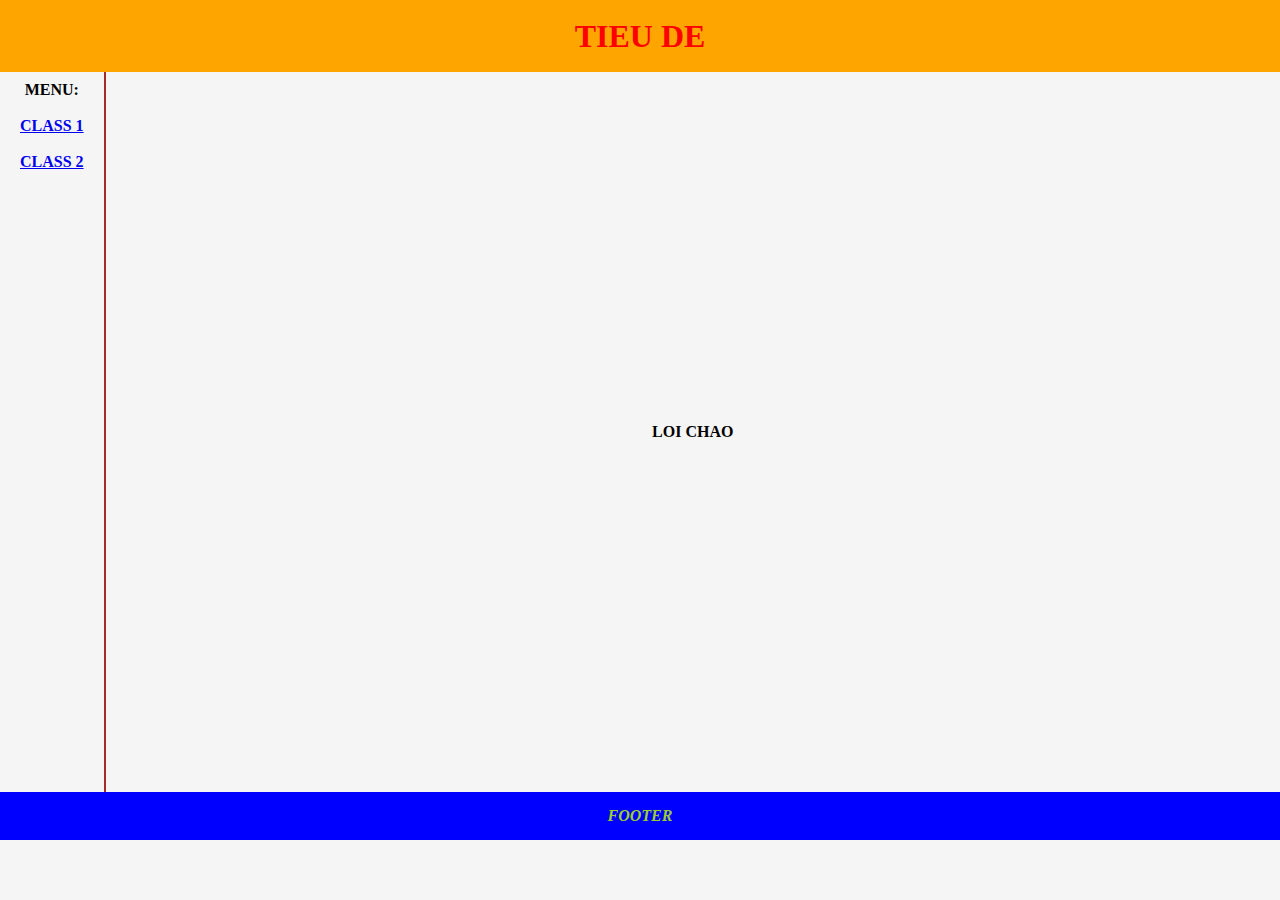
<file: index.html>
<!DOCTYPE html>
<html lang="vi">
	<head>
		<meta charset="utf-8" />
		<title> Automobile Repair Shop</title>
		<link rel="stylesheet" href="./index.css" />
	</head>
	<body>
		<header><h1>TIEU DE</h1></header>
		<div class="container">
			<aside>
				<div class="menu">
					<p><b>MENU:</b></p>
					<p><a href="./html/add-new-car.html">CLASS 1</a></p>
					<p><a href="./html/car-management.html">CLASS 2</a></p>
				</div>
			</aside>
			<div class="vr"></div>
		
			<main><b>LOI CHAO</b></main>
		</div>
		<footer><i>FOOTER</i></footer>
	</body>
</html>
</file>
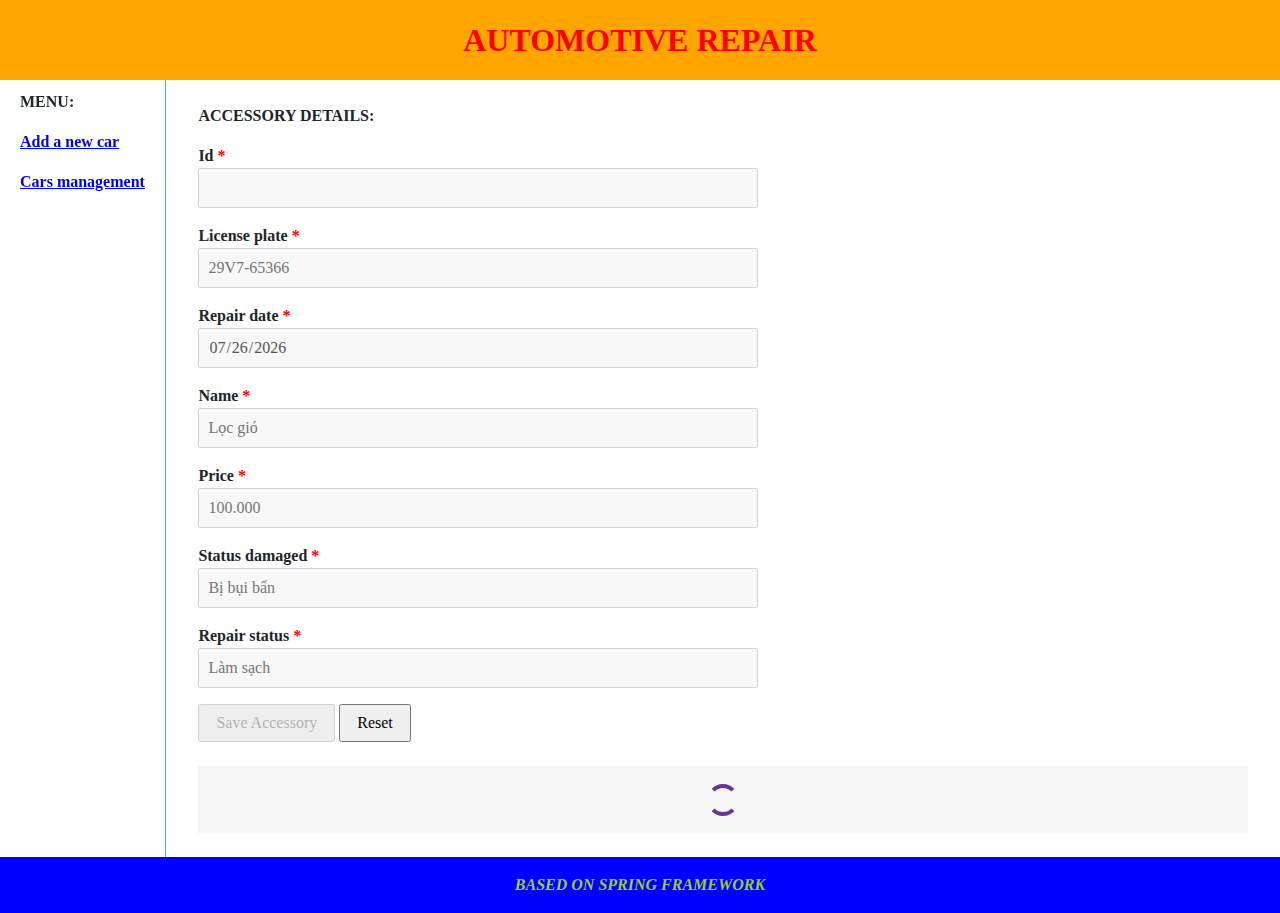
<file: html/accessory-details.html>
<!DOCTYPE html>
<html lang="vi">
	<head>
		<meta charset="utf-8" />
		<title>KShop: Accessory details</title>
		<link
			rel="stylesheet"
			href="https://cdnjs.cloudflare.com/ajax/libs/font-awesome/6.4.2/css/all.min.css" />
		<link rel="stylesheet" href="../css/accessory-details.css" />
	</head>
	<body>
		<header><h1>AUTOMOTIVE REPAIR</h1></header>
		<div class="container">
			<aside>
				<div class="menu">
					<p><b>MENU:</b></p>
					<p><a href="./add-new-car.html">Add a new car</a></p>
					<p><a href="./car-management.html">Cars management</a></p>
				</div>
			</aside>
			<div class="vr"></div>
			<main>
				<form id="accessory-form">
					<p><b>ACCESSORY DETAILS:</b></p>
					<div class="form-control">
						<label for="id">Id</label>
						<input type="number" name="id" id="id" disabled />
					</div>
					<div class="form-control">
						<label for="license-plate">License plate</label>
						<input
							type="text"
							name="license-plate"
							id="license-plate"
							placeholder="29V7-65366"
							required />
					</div>
					<div class="form-control">
						<label for="repair-date">Repair date</label>
						<input type="date" name="repair-date" id="repair-date" required />
					</div>
					<div class="form-control">
						<label for="name">Name</label>
						<input type="text" name="name" id="name" placeholder="Lọc gió" required />
					</div>
					<div class="form-control">
						<label for="price">Price</label>
						<input type="text" name="price" id="price" placeholder="100.000" required />
					</div>
					<div class="form-control">
						<label for="status-damaged">Status damaged</label>
						<input
							type="text"
							name="status-damaged"
							id="status-damaged"
							placeholder="Bị bụi bẩn"
							required />
					</div>
					<div class="form-control">
						<label for="repair-status">Repair status</label>
						<input
							type="text"
							name="repair-status"
							id="repair-status"
							placeholder="Làm sạch"
							required />
					</div>
					<div class="form-submit">
						<button id="save" type="submit">Save Accessory</button>
						<button type="reset">Reset</button>
					</div>
				</form>
				<div class="data">
					<div class="table-container">
						<table>
							<thead>
								<tr>
									<th>No <i class="fa fa-solid fa-sort fa-xs"></i></th>
									<th>License plate <i class="fa fa-solid fa-sort fa-xs"></i></th>
									<th>Repair date <i class="fa fa-solid fa-sort fa-xs"></i></th>
									<th>Name <i class="fa fa-solid fa-sort fa-xs"></i></th>
									<th>Price <i class="fa fa-solid fa-sort fa-xs"></i></th>
									<th>
										Status damaged <i class="fa fa-solid fa-sort fa-xs"></i>
									</th>
									<th>Repair status <i class="fa fa-solid fa-sort fa-xs"></i></th>
									<th>Actions</th>
								</tr>
							</thead>
							<tbody id="accessories"></tbody>
						</table>
					</div>
					<div id="loading">
						<div class="loading-icon"></div>
					</div>
					<div class="pagination">
						<div class="pagination-size">
							<select title="Số bản ghi mỗi trang" id="size">
								<option value="10" selected>10</option>
								<option value="25">25</option>
								<option value="50">50</option>
							</select>
							<span>Record(s) per page.</span>
						</div>
						<div class="pagination-controls">
							<button title="Trang đầu tiên" type="button" id="first-page">
								<i class="fa-solid fa-angles-left"></i>
							</button>
							<button title="Trang trước" type="button" id="prev-page">
								<i class="fa-solid fa-angle-left"></i>
							</button>
							<input
								title="Trang hiện tại"
								type="number"
								name="page"
								id="page"
								value="1" />
							<button title="Trang sau" type="button" id="next-page">
								<i class="fa-solid fa-angle-right"></i>
							</button>
							<button title="Trang cuối cùng" type="button" id="last-page">
								<i class="fa-solid fa-angles-right"></i>
							</button>
						</div>
					</div>
				</div>
			</main>
		</div>
		<footer><i>BASED ON SPRING FRAMEWORK</i></footer>
		<script src="../js/accessory-details.js"></script>
	</body>
</html>
</file>
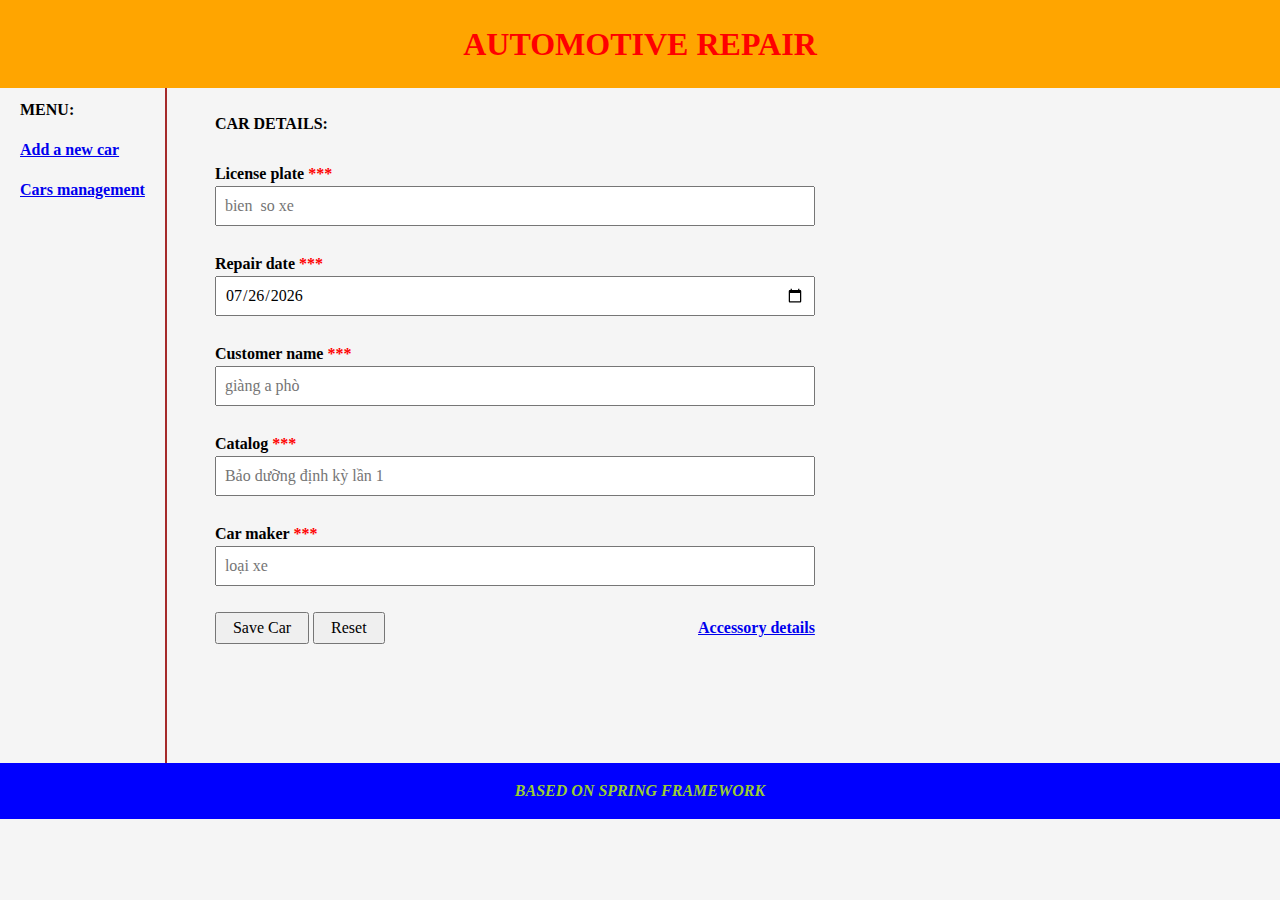
<file: html/add-new-car.html>
<!DOCTYPE html>
<html lang="vi">
	<head>
		<meta charset="utf-8" />
		<title> Add new car</title>
		<link rel="stylesheet" href="../css/add-new-car.css" />
	</head>
	<body>
		<header><h1>AUTOMOTIVE REPAIR</h1></header>
		<div class="container">
			<aside>
				<div class="menu">
					<p><b>MENU:</b></p>
					<p><a href="#">Add a new car</a></p>
					<p><a href="./car-management.html">Cars management</a></p>
				</div>
			</aside>
			<div class="vr"></div>
			<main>
				<form id="car-create-form">
					<p><b>CAR DETAILS:</b></p>
					<div class="form-control">
						<label for="license-plate">License plate</label>
						<input
							type="text"
							name="license-plate"
							id="license-plate"
							placeholder="bien  so xe "
							required />
					</div>
					<div class="form-control">
						<label for="repair-date">Repair date</label>
						<input type="date" name="repair-date" id="repair-date" required />
					</div>
					<div class="form-control">
						<label for="customer-name">Customer name</label>
						<input
							type="text"
							name="customer-name"
							id="customer-name"
							placeholder="giàng a phò"
							required />
					</div>
					<div class="form-control">
						<label for="catalog">Catalog</label>
						<input
							type="text"
							name="catalog"
							id="catalog"
							placeholder="Bảo dưỡng định kỳ lần 1"
							required />
					</div>
					<div class="form-control">
						<label for="car-maker">Car maker</label>
						<input
							type="text"
							name="car-maker"
							id="car-maker"
							placeholder="loại xe"
							required />
					</div>
					<div class="form-submit">
						<div>
							<button id="save" type="submit">Save Car</button>
							<button type="reset">Reset</button>
						</div>
						<a href="./accessory-details.html">Accessory details</a>
					</div>
				</form>
			</main>
		</div>
		<footer><i>BASED ON SPRING FRAMEWORK</i></footer>
		<script src="../js/add-new-car.js"></script>
	</body>
</html>
</file>
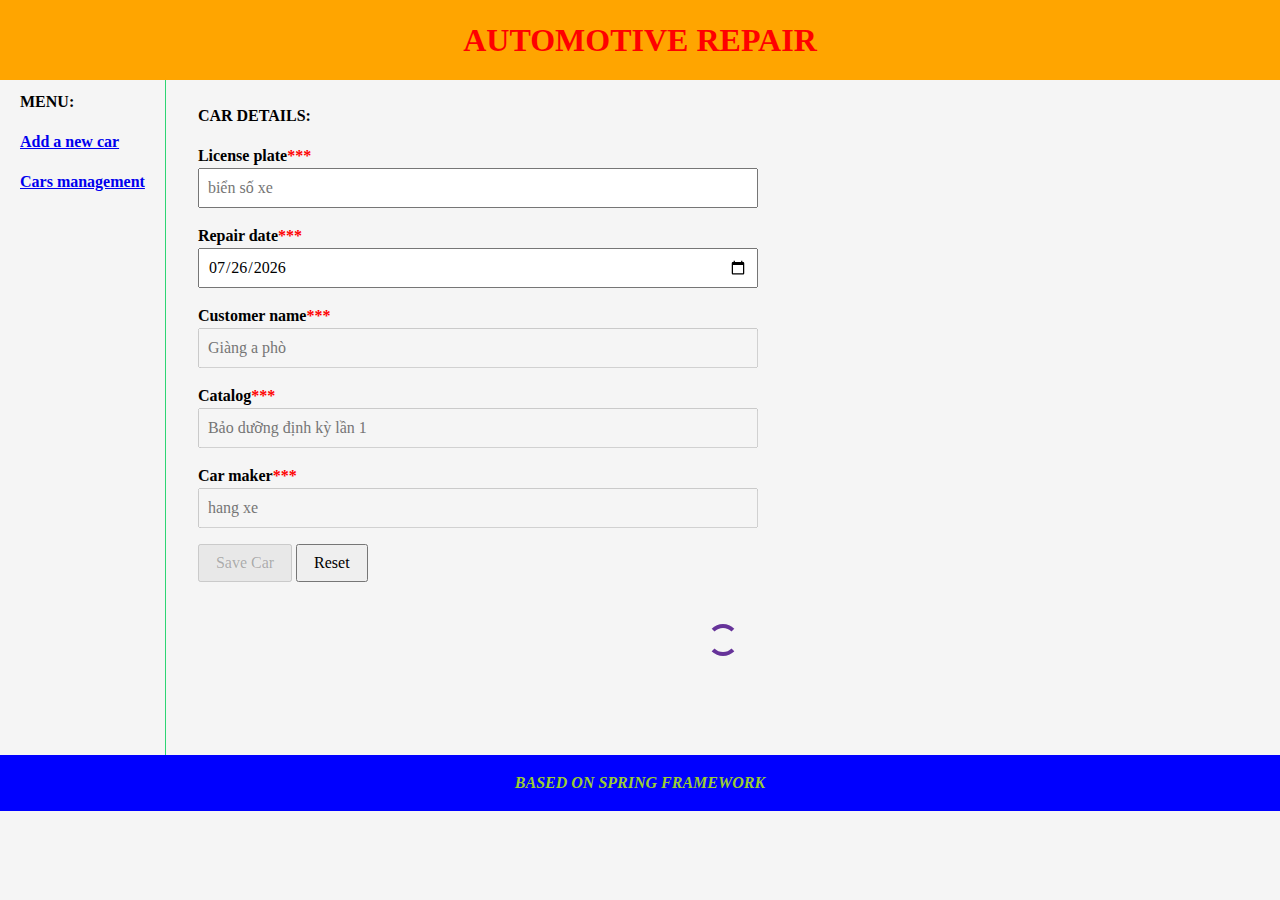
<file: html/car-management.html>
<!DOCTYPE html>
<html lang="vi">
	<head>
		<meta charset="utf-8" />
		<title>KShop: Car management</title>
		<link
			rel="stylesheet"
			href="https://cdnjs.cloudflare.com/ajax/libs/font-awesome/6.4.2/css/all.min.css" />
		<link rel="stylesheet" href="../css/car-management.css" />
	</head>
	<body>
		<header><h1>AUTOMOTIVE REPAIR</h1></header>
		<div class="container">
			<aside>
				<div class="menu">
					<p><b>MENU:</b></p>
					<p><a href="./add-new-car.html">Add a new car</a></p>
					<p><a href="#">Cars management</a></p>
				</div>
			</aside>
			<div class="vr"></div>
			<main>
				<form id="car-update-form">
					<p><b>CAR DETAILS:</b></p>
					<div class="form-control">
						<label for="license-plate">License plate</label>
						<input
							type="text"
							name="license-plate"
							id="license-plate"
							placeholder="biển số xe"
							
							required />
					</div>
					<div class="form-control">
						<label for="repair-date">Repair date</label>
						<input type="date" name="repair-date" id="repair-date"  required />
					</div>
					<div class="form-control">
						<label for="customer-name">Customer name</label>
						<input
							type="text"
							name="customer-name"
							id="customer-name"
							placeholder="Giàng a phò"
							required />
					</div>
					<div class="form-control">
						<label for="catalog">Catalog</label>
						<input
							type="text"
							name="catalog"
							id="catalog"
							placeholder="Bảo dưỡng định kỳ lần 1"
							required />
					</div>
					<div class="form-control">
						<label for="car-maker">Car maker</label>
						<input
							type="text"
							name="car-maker"
							id="car-maker"
							placeholder="hang xe"
							required />
					</div>
					<div class="form-submit">
						<button id="save" type="submit">Save Car</button>
						<button type="reset">Reset</button>
					</div>
				</form>
				<div class="data">
					<div class="table-container">
						<table>
							<thead>
								<tr>
									<th>License plate <i class="fa fa-solid fa-sort fa-xs"></i></th>
									<th>Repair date <i class="fa fa-solid fa-sort fa-xs"></i></th>
									<th>Customer name <i class="fa fa-solid fa-sort fa-xs"></i></th>
									<th>Catalog <i class="fa fa-solid fa-sort fa-xs"></i></th>
									<th>Car maker <i class="fa fa-solid fa-sort fa-xs"></i></th>
									<th>Actions</th>
								</tr>
							</thead>
							<tbody id="cars"></tbody>
						</table>
					</div>
					<div id="loading">
						<div class="loading-icon"></div>
					</div>
					<div class="pagination">
						<div class="pagination-size">
							<select title="Số bản ghi mỗi trang" id="size">
								<option value="5" selected>5</option>
								<option value="10">10</option>
								<option value="20">20</option>
							</select>
							<span>Record(s) per page.</span>
						</div>
						<div class="pagination-controls">
							<button title="Trang đầu tiên" type="button" id="first-page">
								<i class="fa-solid fa-angles-left"></i>
							</button>
							<button title="Trang trước" type="button" id="prev-page">
								<i class="fa-solid fa-angle-left"></i>
							</button>
							<input
								title="Trang hiện tại"
								type="number"
								name="page"
								id="page"
								value="1" />
							<button title="Trang sau" type="button" id="next-page">
								<i class="fa-solid fa-angle-right"></i>
							</button>
							<button title="Trang cuối cùng" type="button" id="last-page">
								<i class="fa-solid fa-angles-right"></i>
							</button>
						</div>
					</div>
				</div>
			</main>
		</div>
		<footer><i>BASED ON SPRING FRAMEWORK</i></footer>
		<script src="../js/car-management.js"></script>
	</body>
</html>
</file>
<file: index.css>
* {
	box-sizing: border-box;
	margin:0;
	padding: 5;
}

body {
	font-family: Cambria;
	font-size: 1em;
	font-weight: 800;
	line-height: 1;
	color:black;
	background-color: whitesmoke;
}

header {
	text-align: center;
	padding: 20px 0;
	color: red;
	background-color: orange;
}

.container {
	min-height: 80vh;
	display:  flex;
}

aside {
	text-align: center;
	padding: 10px 20px;

}

.menu {
	display: flex;
	flex-direction: column;
	row-gap: 20px;
	position: sticky;
	top: 10px;
}

.vr {
	width: 2px;
	background-color: brown;
}

main {
	flex: 1;
	display: flex;
	justify-content: center;
	align-items: center;
}

footer {
	text-align: center;
	padding: 16px 0;
	color:yellowgreen;
	background-color: blue;
}
</file>
<file: css/accessory-details.css>
* {
	box-sizing: border-box;
	margin: 0;
	padding: 0;
}

body {
	font-family: Cambria;
	font-size: 1em;
	font-weight: 800;
	line-height: 1.5;
	color: #212529;
	background-color: #ffffff;
}

header {
	text-align: center;
	padding: 16px 0;
	color: red;
	background-color: orange;
}

.container {
	min-height: 75vh;
	display: flex;
}

aside {
	padding: 10px 20px;
}

.menu {
	display: flex;
	flex-direction: column;
	row-gap: 16px;
	position: sticky;
	top: 16px;
}

.vr {
	width: 1.5px;
	background-color: #2ed573;
}

main {
	padding: 24px 32px;
	flex: 1;
	display: flex;
	flex-direction: column;
	row-gap: 24px;
}

form {
	max-width: 560px;
	display: flex;
	flex-direction: column;
	row-gap: 16px;
}

.form-control {
	display: flex;
	flex-direction: column;
}

.form-control > label::after {
	content: " *";
	color: #ff0000;
}

.form-control input {
	height: 40px;
	padding: 0 8px;
	font-size: inherit;
	font-family: inherit;
}

.form-submit button {
	padding: 8px 16px;
	font-size: inherit;
	font-family: inherit;
}

.data {
	position: relative;
}

.table-container {
	max-height: 400px;
	overflow-y: scroll;
	border: 1px solid #d3d3d3;
}

table {
	border-collapse: collapse;
	width: 100%;
	height: 100%;
	cursor: pointer;
}

thead {
	position: sticky;
	top: 0;
	background-color: #ffffff;
	border-bottom: 1px solid #000000;
}

tbody tr:nth-child(odd) {
	background-color: #eeeeee;
}

th:hover,
tr:hover {
	background-color: white;
}

td:nth-child(5) {
	text-align: right;
}

td:last-child {
	text-align: center;
}

th,
td {
	border-right: 1px solid #dddddd;
	border-bottom: 1px solid #dddddd;
	padding: 4px 8px;
}

td button {
	padding: 4px 8px;
	font-size: 16px;
	font-family: inherit;
}

#loading {
	position: absolute;
	top: 0;
	right: 0;
	bottom: 0;
	left: 0;
	background-color: #f5f5f5;
	display: flex;
	justify-content: center;
	align-items: center;
}

.loading-icon {
	width: 32px;
	height: 32px;
	border-radius: 50%;
	border-width: 4px;
	border-style: solid;
	border-color: rebeccapurple transparent;
	animation: rotate 400ms linear infinite;
}

@keyframes rotate {
	0% {
		transform: rotate(0deg);
	}
	100% {
		transform: rotate(360deg);
	}
}

.pagination {
	display: flex;
	justify-content: end;
	gap: 24px;
	margin-top: 8px;
}

.pagination-controls {
	display: flex;
}

.pagination input {
	width: 56px;
	text-align: center;
	font-size: inherit;
	font-family: inherit;
}

.pagination select {
	padding: 0 8px;
	font-size: inherit;
	font-family: inherit;
}

.pagination button {
	width: 48px;
	font-family: inherit;
}

footer {
	text-align: center;
	padding: 16px 0;
	color:yellowgreen;
	background-color: blue;
}
</file>
<file: css/add-new-car.css>
* {
	box-sizing: border-box;
	margin: 0;
	padding: 0;
}

body {
	font-family: Cambria;
	font-size: 1em;
	font-weight: 800;
	line-height: 1.5;
	color:black;
	background-color: whitesmoke;
}

header {
	text-align: center;
	padding: 20px 0;
	color: red;
	background-color: orange;
}

.container {
	min-height: 75vh;
	display: flex;
}

aside {
	padding: 10px 20px;
}

.menu {
	display: flex;
	flex-direction: column;
	row-gap: 16px;
	position: sticky;
	top: 16px;
}

.vr {
	width: 2px;
	background-color: brown;
}

main {
	padding: 24px 48px;
	flex: 3;
}

form {
	max-width: 600px;
	display: flex;
	flex-direction:  column;
	row-gap: 26px;
}





.form-control {
	display: flex;
	flex-direction: column;
}

.form-control > label::after {
	content: " ***";
	color: #ff0000;
}

.form-control input {
	height: 40px;
	padding: 0 8px;
	font-size: inherit;
	font-family: inherit;
}

.form-submit {
	display: flex;
	justify-content: space-between;
	align-items: center;
}

.form-submit button {
	padding: 5px 16px;
	font-size: inherit;
	font-family: inherit;
}

footer {
	text-align: center;
	padding: 16px 0;
	color:yellowgreen;
	background-color: blue;
}
</file>
<file: css/car-management.css>
* {
	box-sizing: border-box;
	margin: 0;
	padding: 0;
}

body {
	font-family: Cambria;
	font-size: 1em;
	font-weight: 800;
	line-height: 1.5;
	color: black;
	background-color: whitesmoke;
}

header {
	text-align: center;
	padding: 16px 0;
	color: red;
	background-color: orange;
}

.container {
	min-height: 75vh;
	display: flex;
}

aside {
	padding: 10px 20px;
}

.menu {
	display: flex;
	flex-direction: column;
	row-gap: 16px;
	position: sticky;
	top: 16px;
}

.vr {
	width: 1px;
	background-color: #2ed573;
}

main {
	padding: 24px 32px;
	flex: 1;
	display: flex;
	flex-direction: column;
	row-gap: 24px;
}

form {
	max-width: 560px;
	display: flex;
	flex-direction: column;
	row-gap: 16px;
}

.form-control {
	display: flex;
	flex-direction: column;
}

.form-control > label::after {
	content: "***";
	color: #ff0000;
}

.form-control input {
	height: 40px;
	padding: 0 8px;
	font-size: inherit;
	font-family: inherit;
}

.form-submit button {
	padding: 8px 16px;
	font-size: inherit;
	font-family: inherit;
}

.data {
	position: relative;
}

.table-container {
	max-height: 400px;
	overflow-y: scroll;
	border: 1px solid #d3d3d3;
}

table {
	border-collapse: collapse;
	width: 100%;
	height: 100%;
	cursor: pointer;
}

thead {
	position: sticky;
	top: 0;
	background-color: #ffffff;
	border-bottom: 1px solid #000000;
}

tbody tr:nth-child(odd) {
	background-color: #eeeeee;
}

th:hover,
tr:hover {
	background-color: white;
}

td:nth-child(5) {
	text-align: right;
}

td:last-child {
	text-align: center;
}

th,
td {
	border-right: 1px solid #dddddd;
	border-bottom: 1px solid #dddddd;
	padding: 4px 8px;
}

td button {
	padding: 4px 8px;
	font-size: 16px;
	font-family: inherit;
}

#loading {
	position: absolute;
	top: 0;
	right: 0;
	bottom: 0;
	left: 0;
	background-color: #f5f5f5;
	display: flex;
	justify-content: center;
	align-items: center;
}

.loading-icon {
	width: 32px;
	height: 32px;
	border-radius: 50%;
	border-width: 4px;
	border-style: solid;
	border-color: rebeccapurple transparent;
	animation: rotate 400ms linear infinite;
}

@keyframes rotate {
	0% {
		transform: rotate(0deg);
	}
	100% {
		transform: rotate(360deg);
	}
}

.pagination {
	display: flex;
	justify-content: end;
	gap: 24px;
	margin-top: 8px;
}

.pagination-controls {
	display: flex;
}

.pagination input {
	width: 56px;
	text-align: center;
	font-size: inherit;
	font-family: inherit;
}

.pagination select {
	padding: 0 8px;
	font-size: inherit;
	font-family: inherit;
}

.pagination button {
	width: 48px;
	font-family: inherit;
}

footer {
	text-align: center;
	padding: 16px 0;
	color:yellowgreen;
	background-color: blue;
}
</file>
